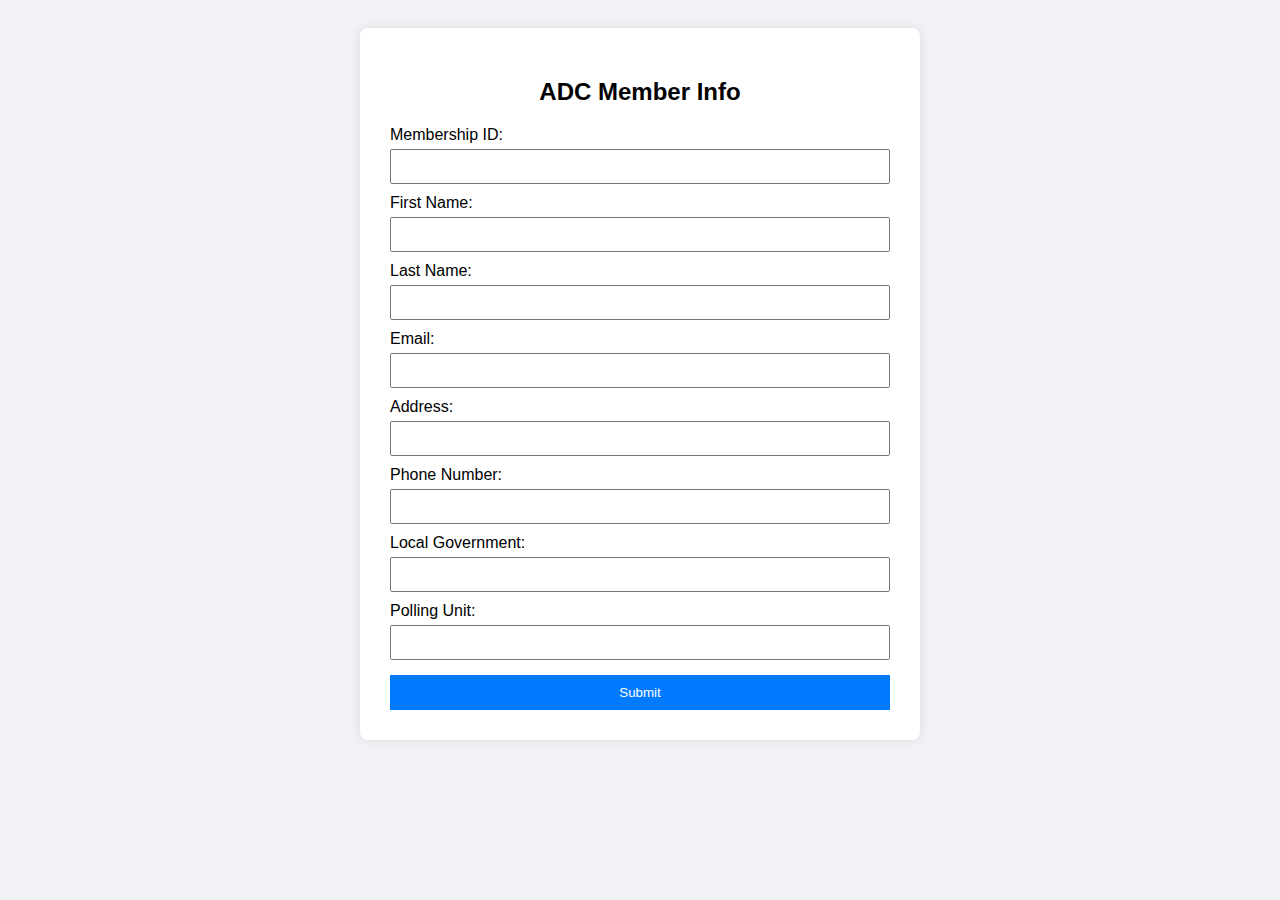
<file: frontend/index.html>
<!DOCTYPE html>
<html lang="en">
<head>
  <meta charset="UTF-8">
  <title>ADC Members</title>
  <link rel="stylesheet" href="styles.css">
</head>
<body>
  <div class="container">
    <h2>ADC Member Info</h2>
    <form action="https://adc-members-1.onrender.com/submit" method="POST" name="adcMembers" netlify>
      <label>Membership ID:</label>
      <input type="text" name="membership_id">

        <label>First Name:</label>
      <input type="text" name="first_name" required>

      <label>Last Name:</label>
      <input type="text" name="last_name" required>

      <label>Email:</label>
      <input type="email" name="email" required>

      <label>Address:</label>
      <input type="text" name="address" required>

      <label>Phone Number:</label>
      <input type="tel" name="phone_number" required>

      <label>Local Government:</label>
      <input type="text" name="local_government" required>

      <label>Polling Unit:</label>
      <input type="text" name="polling_unit" required>

      <button type="submit">Submit</button>
    </form>
  </div>
</body>
</html>
</file>
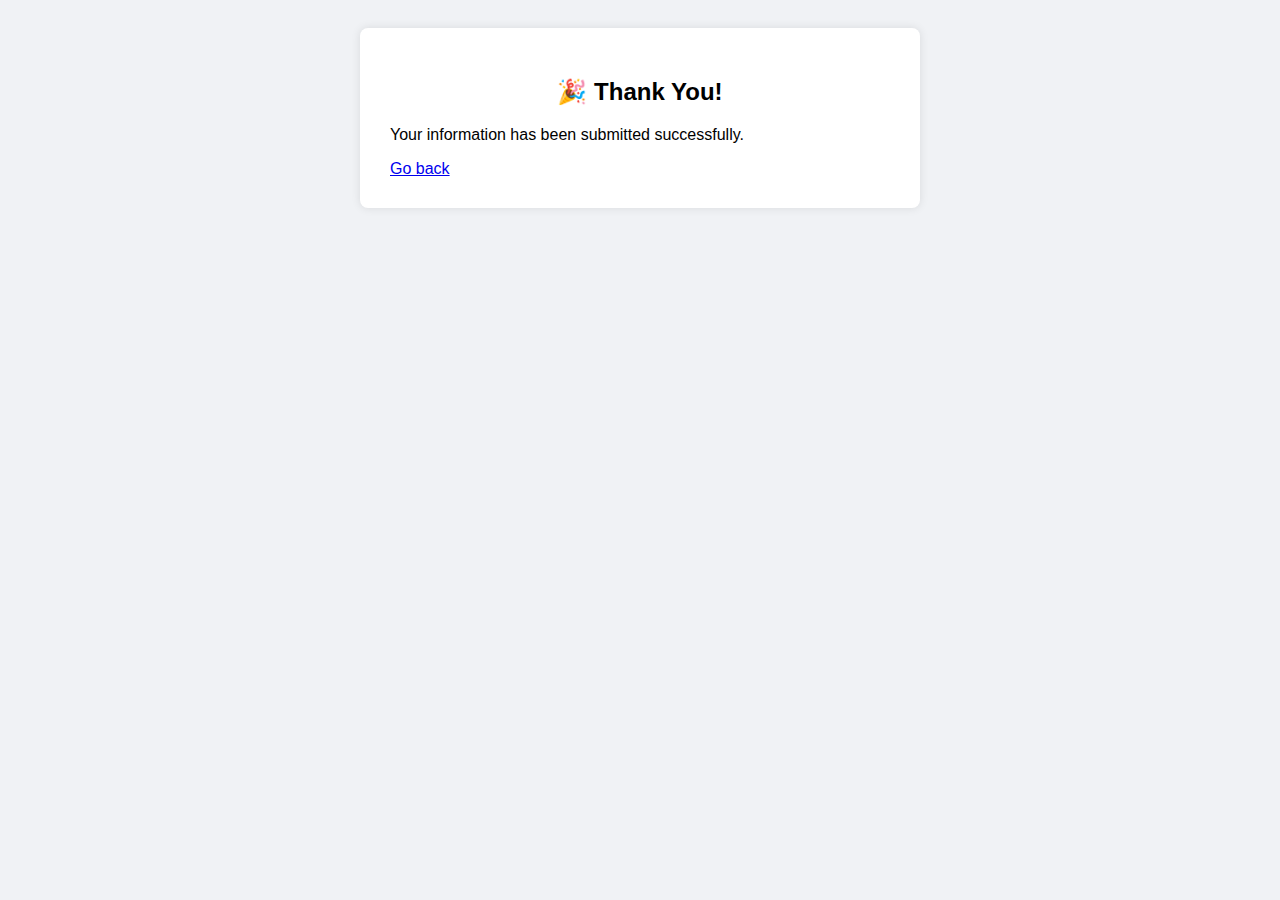
<file: frontend/thank-you.html>
<!DOCTYPE html>
<html lang="en">
<head>
  <meta charset="UTF-8">
  <title>Thank You</title>
  <link rel="stylesheet" href="styles.css">
</head>
<body>
  <div class="container">
    <h2>🎉 Thank You!</h2>
    <p>Your information has been submitted successfully.</p>
    <a href="index.html">Go back</a>
  </div>
</body>
</html>
</file>
<file: frontend/styles.css>
body {
  font-family: Arial, sans-serif;
  background: #f0f2f5;
  padding: 20px;
}

.container {
  max-width: 500px;
  margin: auto;
  background: #fff;
  padding: 30px;
  border-radius: 8px;
  box-shadow: 0 0 10px rgba(0,0,0,0.1);
}

h2 {
  text-align: center;
}

label {
  display: block;
  margin-top: 10px;
}

input {
  width: 100%;
  padding: 8px;
  margin-top: 5px;
  box-sizing: border-box;
}

button {
  margin-top: 15px;
  padding: 10px;
  width: 100%;
  background: #007BFF;
  color: white;
  border: none;
  cursor: pointer;
}

button:hover {
  background: #0056b3;
}
</file>
